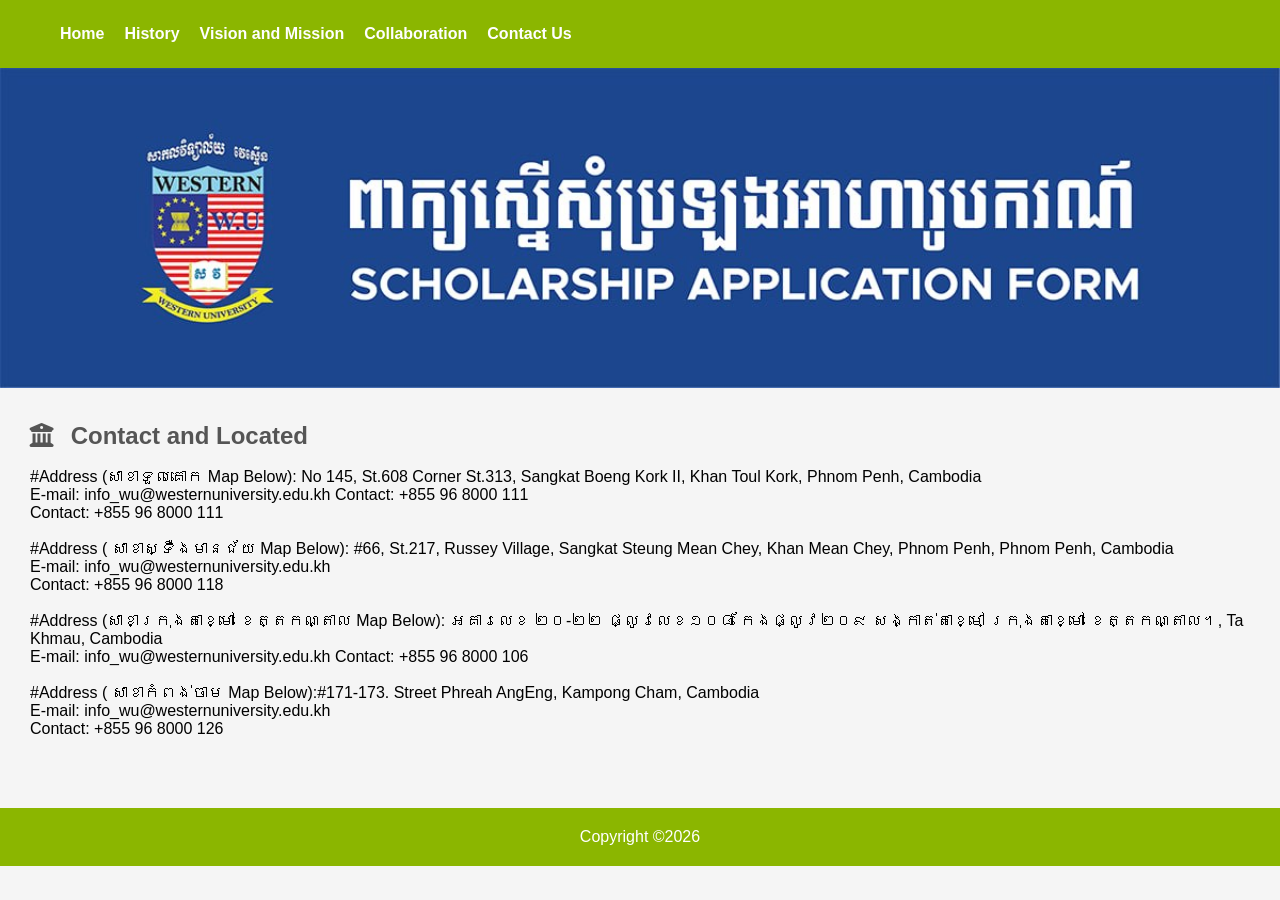
<file: Contact.html>
<!DOCTYPE html>
<html lang="en">
<head>
<meta charset="UTF-8">
<meta name="viewport" content="width=device-width, initial-scale=1.0">

<link rel="stylesheet" href="css/linkstyle.css">
</head>
<body>

<!-- Navbar -->
<nav>
<ul>
<li><a href="INDEX.HTML">Home</a></li>
<li><a href="about_us.html">History</a></li>
<li><a href="vision_mission.html">Vision and Mission</a></li>
<li><a href="Collaboration.html">Collaboration</a></li>
<li><a href="Contact.html">Contact Us</a></li>
</ul>
</nav>

<div class="banner">
    <img src="image/Logo.png" alt="Banner">
</div>
<section class="news">
    <link rel="stylesheet" href="https://cdnjs.cloudflare.com/ajax/libs/font-awesome/6.0.0/css/all.min.css">

<div style="font-size: 24px; font-family: sans-serif; font-weight: bold; color: #555;">
    <i class="fa-solid fa-university" style="margin-right: 10px;"></i> Contact​ and Located
</div>
<div>
    <p><br>#Address (សាខាទួលគោក Map Below): No 145, St.608 Corner St.313, Sangkat Boeng Kork II, Khan Toul Kork, Phnom Penh, Cambodia</p>
    <p>E-mail:​ info_wu@westernuniversity.edu.kh
Contact: +855 96 8000 111</p>
<p>Contact: +855 96 8000 111</p>
<p><br>#Address ( សាខាស្ទឺងមានជ័យ Map Below)​​: #66, St.217, Russey Village, Sangkat Steung Mean Chey, Khan Mean Chey, Phnom Penh, Phnom Penh, Cambodia</p>
<p>E-mail:​ info_wu@westernuniversity.edu.kh</p>
<p>Contact: +855 96 8000 118</p>
<p><br>#Address (សាខាក្រុងតាខ្មៅ ខេត្តកណ្តាល Map Below)​​: អគារលេខ ២០-២២ ផ្លូវលេខ១០៨ កែងផ្លូវ២០៩ សង្កាត់តាខ្មៅ ក្រុងតាខ្មៅ ខេត្តកណ្តាល។, Ta Khmau, Cambodia</p>
<p>E-mail:​ info_wu@westernuniversity.edu.kh
Contact: +855 96 8000 106</p>
<p><br>#Address ( សាខាកំពង់ចាម Map Below​)​​:#171-173. Street Phreah AngEng, Kampong Cham, Cambodia</p>
<p>E-mail:​ info_wu@westernuniversity.edu.kh</p>
<p>Contact: +855 96 8000 126</p>
</div>
</section>

<footer>

Copyright ©2026

</footer>
</file>
<file: css/linkstyle.css>
*{
margin:0;
padding:0;
box-sizing:border-box;
font-family:Arial,sans-serif;
}

body{
background:#f5f5f5;
}
/* Navbar */

nav{
background:#8bb600;
display:flex;
justify-content:space-between;
align-items:center;
padding:15px 30px;
}
.title{
    padding: 8px;
    font-size: 24px;
    border-left-style: solid;
    border-left-width: 5px;
    margin: 10px;
    color: chocolate;
    text-shadow: 2px 2px 5px red;
    
}
.logo{
color:white;
font-size:28px;
font-weight:bold;
}
nav ul{
display:flex;
list-style:none;
padding: 10px ;
border-radius: 10px;
transition: all 0.3s ease;
}
nav a:hover{
    background: rgba(255, 255, 255, 0.1);
    transform: translateY(-3px);
    text-shadow: 0 0 10px red;
}

nav ul li{
margin-left:20px;
}

nav ul li a{
color:white;
text-decoration:none;
font-weight:bold;
}
/* Banner */
.banner img {
    width: 100%;
    height: auto;

}
.overlay h1{
font-size:42px;
}

.overlay p{
margin-top:10px;
font-size:22px;

}

.news{
padding:30px;
}

.news h2{
margin-bottom:20px;
}

.container{
display:grid;
grid-template-columns:repeat(auto-fit,minmax(280px,1fr));
gap:25px;
}

.card{
background:white;
border-radius:10px;
overflow:hidden;
box-shadow:0 5px 15px rgba(0,0,0,.15);
transition:.3s;
}

.card:hover{
transform:translateY(-8px);
}

.card img{
width:100%;
height:180px;
object-fit:cover;
}

.card h3{
padding:15px;
color:#003b92;
}

.card p{
padding:0 15px 20px;
line-height:1.6;
}

footer{
margin-top:40px;
background:#8bb600;
color:white;
text-align:center;
padding:20px;
}

/* Mobile */

@media(max-width:768px){

nav{
flex-direction:column;
}

nav ul{
margin-top:10px;
flex-wrap:wrap;
justify-content:center;
}

.overlay h1{
font-size:28px;
}

}
.mm{
    display: flex;
    justify-content: center;
    gap: 15px;
}
.mm img{
    width: 200px;
    height: 200px;
    object-fit: cover;
    border: 2px solid #4a4848;
    border-radius: 16px;
    transition: transform 0.45s cubic-bezier(0.22, 1, 0.36, 1),
                box-shadow 0.45s cubic-bezier(.22, 1, 0.36, 1);
    box-shadow:0 8px 20px rgba(0, 0, 0, 0.12);
    cursor: pointer;
}
img:hover{
    transform:translateY(-8px) scale(1.03);
    box-shadow: 0 20px 45px;
}
</file>
